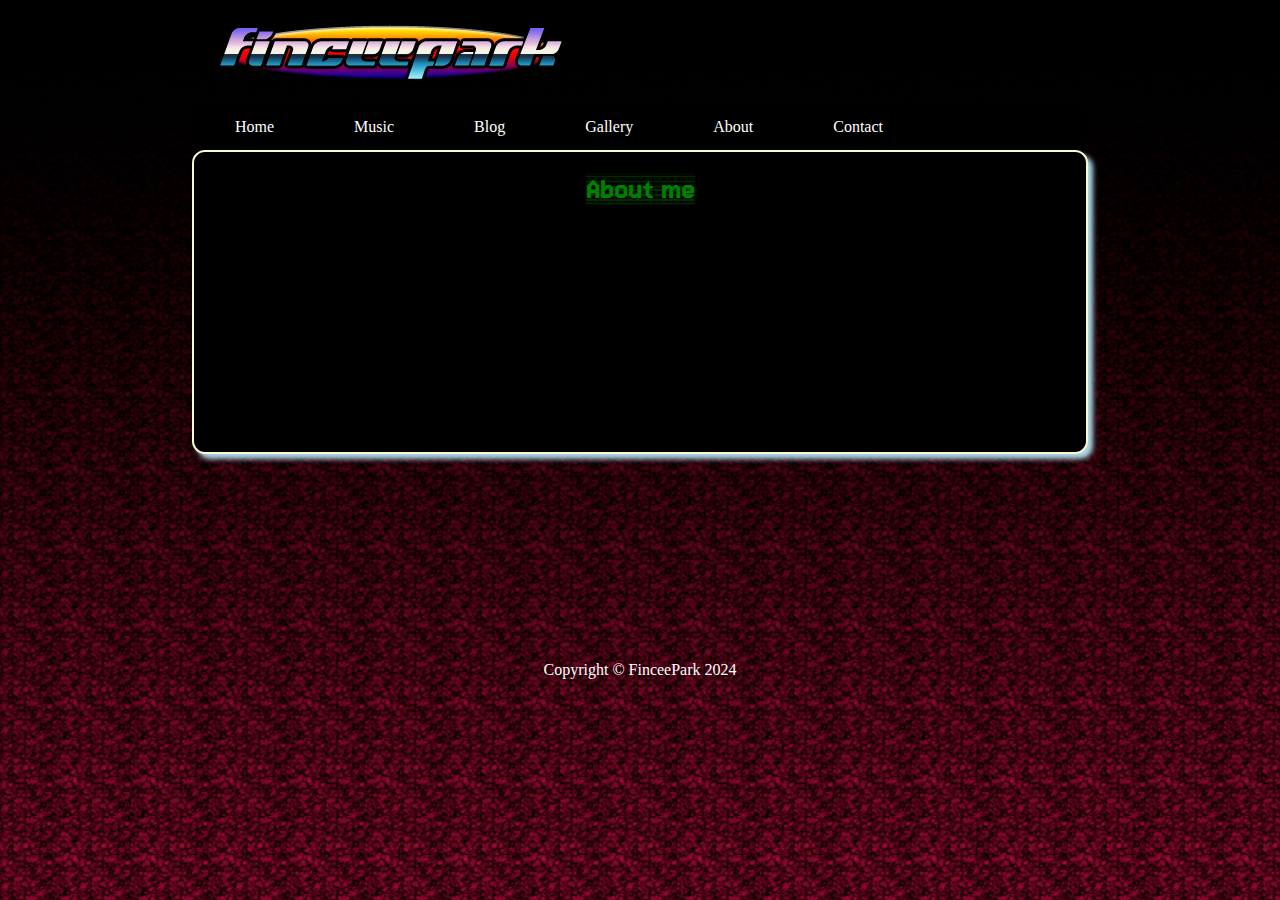
<file: about.html>
<!DOCTYPE html>

<head>
    <meta charset="UTF-8">
    <meta name="viewport" content="width=device-width, initial-scale=1.0">
    <title>About</title>
    <link rel="preconnect" href="https://fonts.googleapis.com">
    <link rel="preconnect" href="https://fonts.gstatic.com" crossorigin>
    <link href="https://fonts.googleapis.com/css2?family=Jersey+10&family=Jersey+15+Charted&family=Platypi:ital,wght@0,300..800;1,300..800&display=swap" rel="stylesheet">
    <link rel="stylesheet" href="css/main.css">
    <link rel="icon" type="image/x-icon" href="img/favismall.ico">
</head>

<body>
    
    <div id="main-container">
    <header class="header">
        <a href="index.html">
     <img src="img/logocopy.png" alt="FinceePark" title="FinceePark"></a>  
    </header>
    <div class="nav-border">
        <nav id="navbar">
            <ul>
                <li><a href=index.html>Home</a></li>
                <li><a href=music.html>Music</a></li>
                <li><a href=blog.html>Blog</a></li>
                <li><a href=gallery.html>Gallery</a></li>
                <li><a href=about.html>About</a></li>
                <li><a href=contact.html>Contact</a></li>
            </ul>
    </nav>
    </div>
    <div>

    </div>
        <div id="jumbotron">
        
    <h1 class="h1">About me</h1>
    <p class="paragraph-1">
        
        </p>
        </div>
    </div>

    <footer class="footer"> Copyright &copy; FinceePark 2024 </footer>

</body>
</html>
</file>
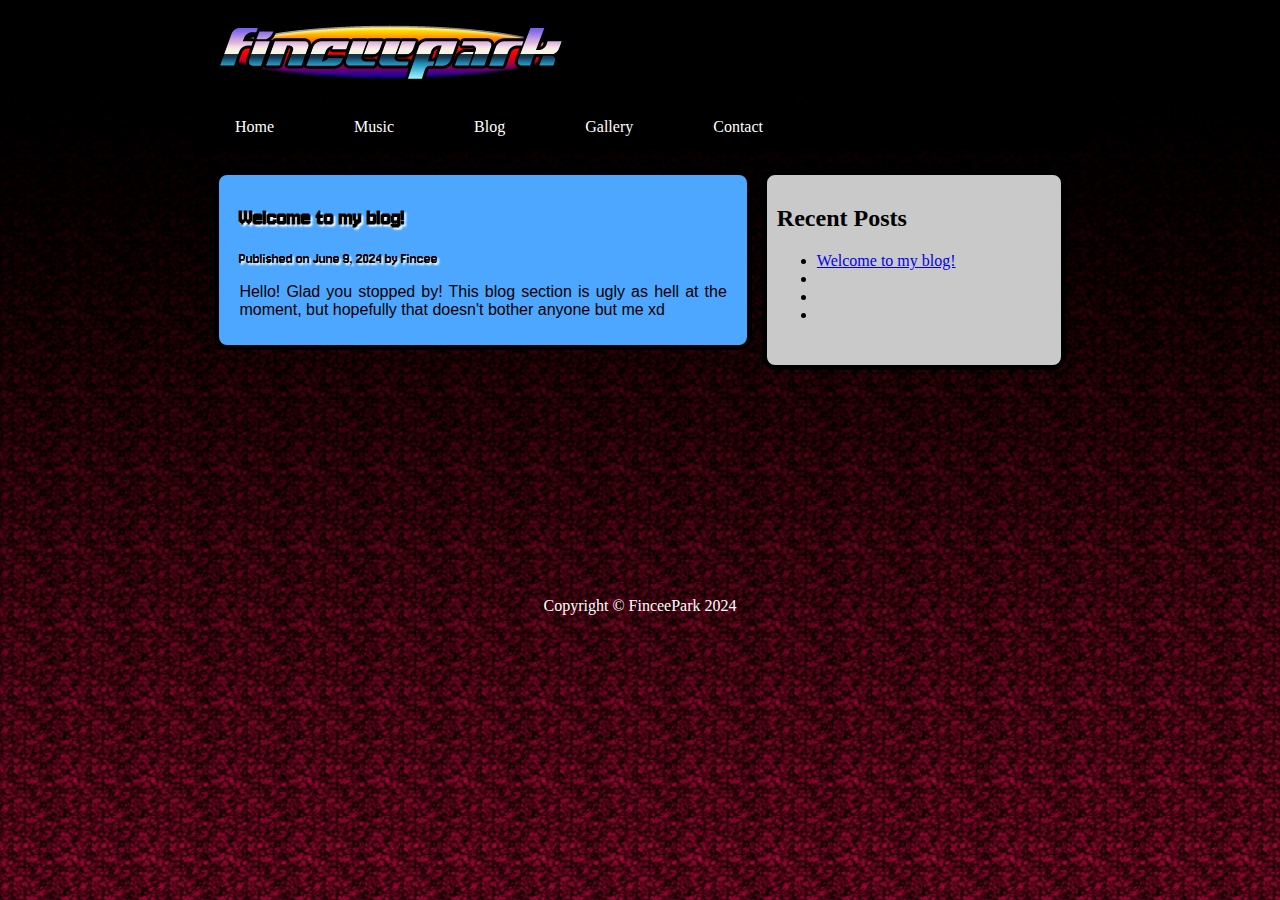
<file: blog.html>
<!DOCTYPE html>

<head>
    <meta charset="UTF-8">
    <meta name="viewport" content="width=device-width, initial-scale=1.0">
    <title>F from F</title>
    <link rel="preconnect" href="https://fonts.googleapis.com">
    <link rel="preconnect" href="https://fonts.gstatic.com" crossorigin>
    <link href="https://fonts.googleapis.com/css2?family=Jersey+10&family=Jersey+15+Charted&family=Platypi:ital,wght@0,300..800;1,300..800&display=swap" rel="stylesheet">
    <link rel="stylesheet" href="css/main.css">
    <link rel="icon" type="image/x-icon" href="img/favismall.ico">
</head>

<body>
    
    <div id="main-container">
    <header class="header">
        <a href="index.html">
     <img src="img/logocopy.png" alt="FinceePark" title="FinceePark"></a>  
    </header>
    <div class="nav-border">
        <nav id="navbar">
            <ul>
                <li><a href=index.html>Home</a></li>
                <li><a href=music.html>Music</a></li>
                <li><a href=blog.html>Blog</a></li>
                <li><a href=gallery.html>Gallery</a></li>
                <li><a href=contact.html>Contact</a></li>
            </ul>
    </nav>
    </div>


    <div class="container"> 
        <main>

            <article>
                <h2 id="section1" class="entry-title">Welcome to my blog!</h2> 
                <p class="post-meta"> 
                    Published on June 9, 2024 by Fincee 
                </p> 
                <p class="blog-p"> 
                    Hello! Glad you stopped by! This blog section is ugly as hell at the moment, but hopefully that doesn't bother anyone but me xd    
                </p> 
            </article>

        </main> 
  
        <aside> 
            <h2>Recent Posts</h2> 
            <ul> 
                <li><a href="#section1">Welcome to my blog!</a></li> 
                <li><a href="#"></a></li> 
                <li><a href="#"></a></li> 
                <li><a href="#"></a></li> 
            </ul> 
        </aside> 
    </div> 
    

    

    
        

    <footer class="footer"> Copyright &copy; FinceePark 2024 </footer>

</body>
</html>
</file>
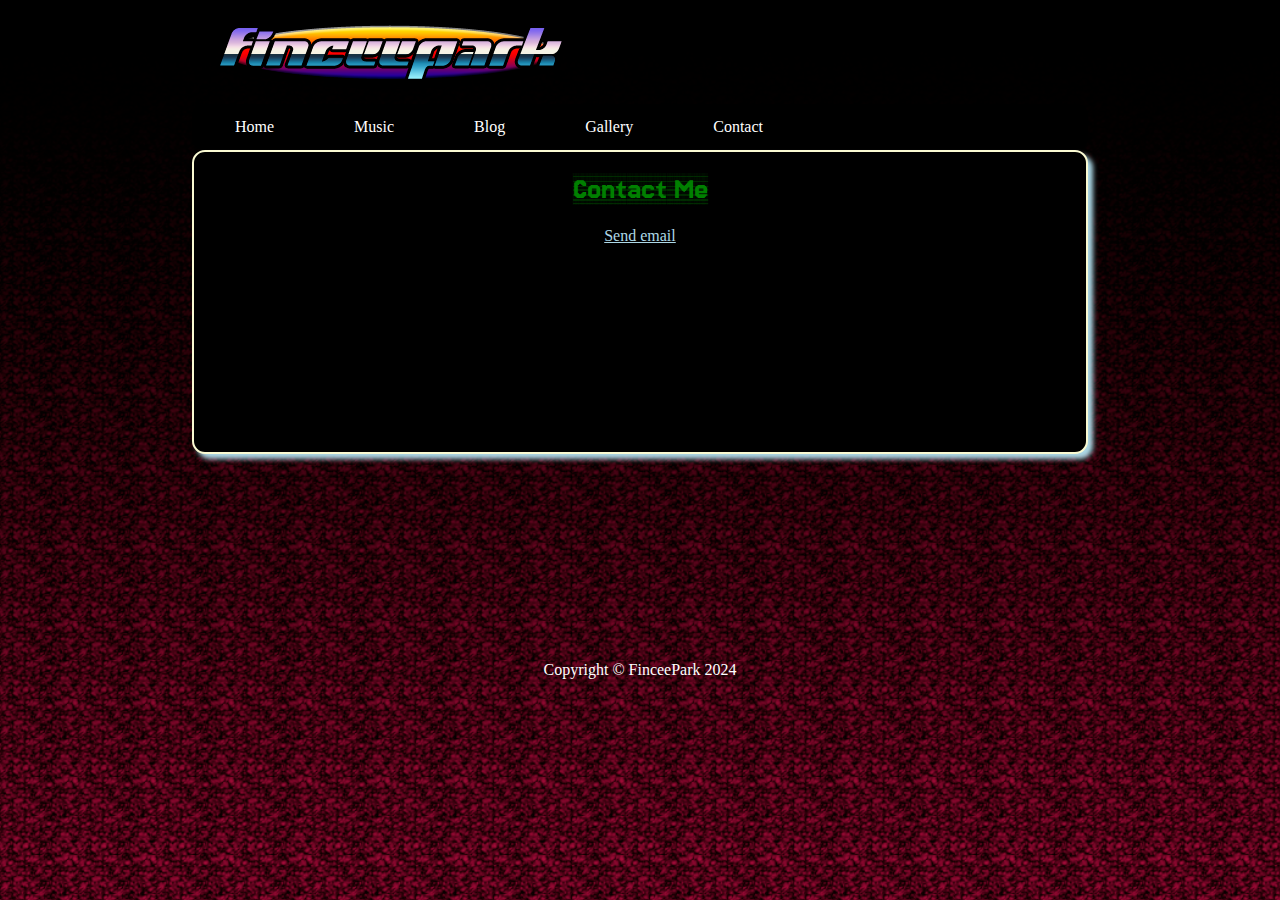
<file: contact.html>
<!DOCTYPE html>

<head>
    <meta charset="UTF-8">
    <meta name="viewport" content="width=device-width, initial-scale=1.0">
    <title>About</title>
    <link rel="preconnect" href="https://fonts.googleapis.com">
    <link rel="preconnect" href="https://fonts.gstatic.com" crossorigin>
    <link href="https://fonts.googleapis.com/css2?family=Jersey+10&family=Jersey+15+Charted&family=Platypi:ital,wght@0,300..800;1,300..800&display=swap" rel="stylesheet">
    <link rel="stylesheet" href="css/main.css">
    <link rel="icon" type="image/x-icon" href="img/favismall.ico">
</head>

<body>
    
    <div id="main-container">
    <header class="header">
        <a href="index.html">
     <img src="img/logocopy.png" alt="FinceePark" title="FinceePark"></a>  
    </header>
    <div class="nav-border">
        <nav id="navbar">
            <ul>
                <li><a href=index.html>Home</a></li>
                <li><a href=music.html>Music</a></li>
                <li><a href=blog.html>Blog</a></li>
                <li><a href=gallery.html>Gallery</a></li>
                <li><a href=contact.html>Contact</a></li>
            </ul>
    </nav>
    </div>
    <div>

    </div>
        <div id="jumbotron">
        
    <h1 class="h1">Contact Me</h1>
    <p class="paragraph-1"></p>
    <p class="email"><a class="link" href="mailto:contactmehere707gmail.com">Send email</a></p>
        </div>
    </div>

    <footer class="footer"> Copyright &copy; FinceePark 2024 </footer>

</body>
</html>
</file>
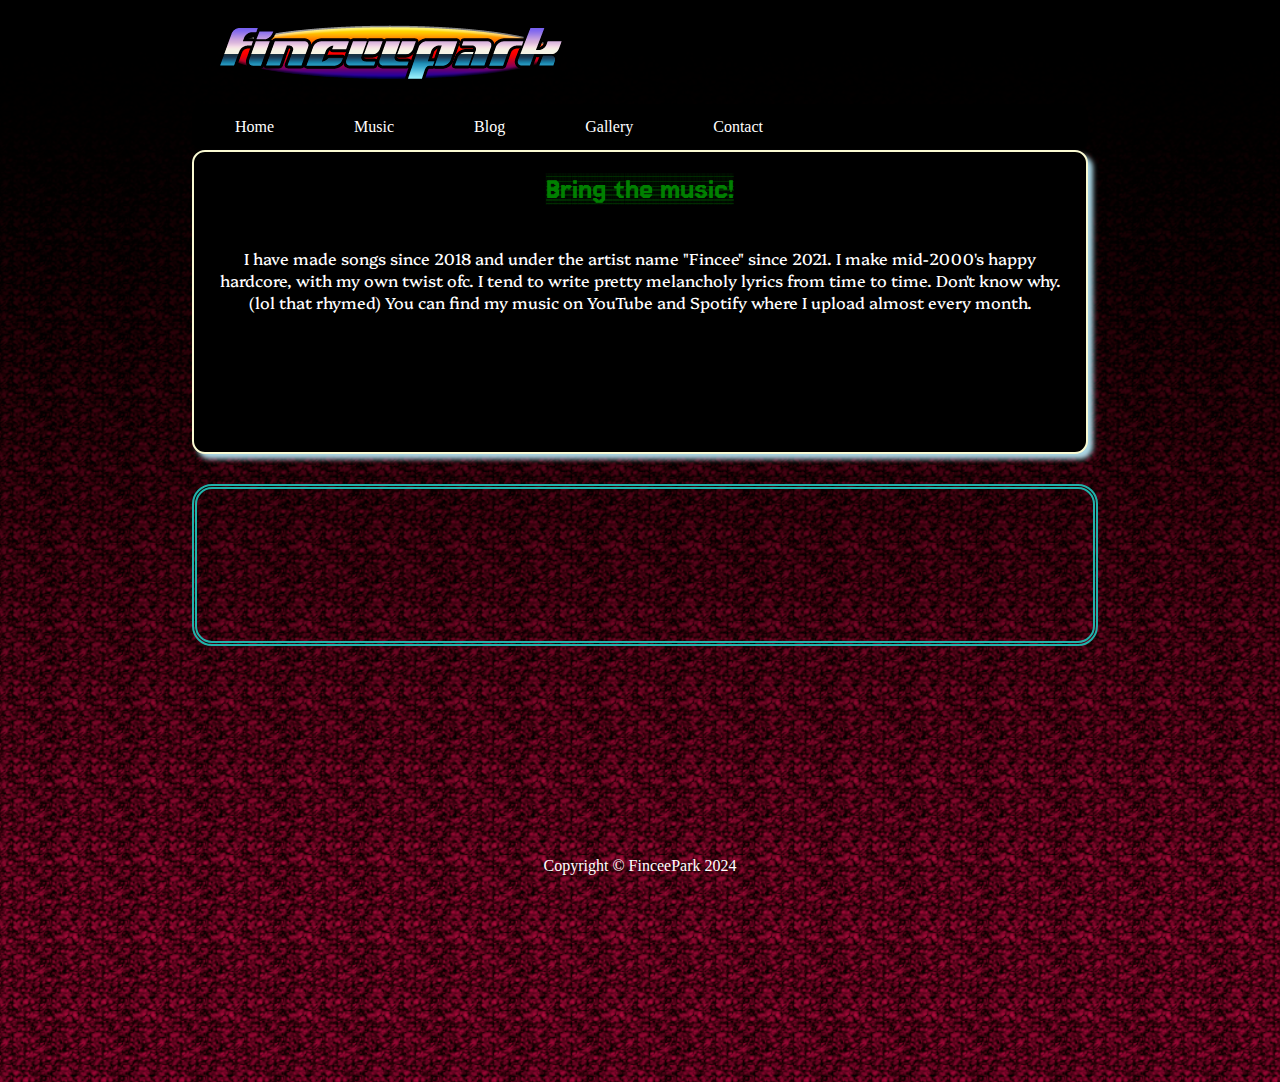
<file: music.html>
<!DOCTYPE html>

<head>
    <meta charset="UTF-8">
    <meta name="viewport" content="width=device-width, initial-scale=1.0">
    <title>Music</title>
    <link rel="preconnect" href="https://fonts.googleapis.com">
    <link rel="preconnect" href="https://fonts.gstatic.com" crossorigin>
    <link href="https://fonts.googleapis.com/css2?family=Jersey+10&family=Jersey+15+Charted&family=Platypi:ital,wght@0,300..800;1,300..800&display=swap" rel="stylesheet">
    <link rel="stylesheet" href="css/main.css">
    <link rel="icon" type="image/x-icon" href="img/favismall.ico">
</head>

<body>
    
    <div id="main-container">
    <header class="header">
        <a href="index.html">
     <img src="img/logocopy.png" alt="FinceePark" title="FinceePark"></a>  
    </header>
    <div class="nav-border">
        <nav id="navbar">
            <ul>
                <li><a href=index.html>Home</a></li>
                <li><a href=music.html>Music</a></li>
                <li><a href=blog.html>Blog</a></li>
                <li><a href=gallery.html>Gallery</a></li>
                <li><a href=contact.html>Contact</a></li>
            </ul>
    </nav>
    </div>
    <div>

    </div>
        <div id="jumbotron">
    <h1 class="h1">Bring the music!</h1>
    <p class="paragraph-1-2">
        I have made songs since 2018 and under the artist name "Fincee" since 2021.
        I make mid-2000's happy hardcore, with my own twist ofc. I tend to write pretty melancholy lyrics from time to time. Don't know why. (lol that rhymed)
        You can find my music on YouTube and Spotify where I upload almost every month.
        </p>
        </div>
    

    <iframe class="spotify-em" src="https://open.spotify.com/embed/artist/5MHNfIGcuigBe9aGcqPq7x?utm_source=generator" width="100%" height="152" frameBorder="0" allowfullscreen="" allow="autoplay; clipboard-write; encrypted-media; fullscreen; picture-in-picture" loading="lazy"></iframe>

    <footer class="footer"> Copyright &copy; FinceePark 2024 </footer>

</body>
</html>
</file>
<file: css/main.css>
h1 {
    color: green;
    text-align: center;
}

body {
    background: url(img2/background3.png);
    margin: 0px;
}

#main-container {
    margin: auto;
    width: 70%;
}

#navbar {
    width: 100%;
    height: 40px;
    background-color: black;
}

#navbar ul {
    list-style: none;
    margin: 0px;
    padding: 0px;
}

#navbar li {
    display: inline;
    float: left;
}

#navbar a {
    display: block;
    padding: 11px 40px;
    background-color: #00000000;
    color: #fff;
    text-decoration: none;
}

#navbar a:hover {
    background-color: rgb(160, 3, 29);
    font-weight: bold;
}

#jumbotron {
    height: 300px;
    background-color:#000000;
    border-radius: 13px;
    border: 2px solid lightgoldenrodyellow;
    box-shadow: 5px 5px 5px lightblue;
}

.paragraph-1 {
    text-align: center;
    color: #fff;
          
}

.nav-border {
    border: solid black;
    border-radius: 12px;

}

.h1 {
    font-family: "Jersey 15 Charted", sans-serif;
        font-weight: 400;
        font-style: normal;
}

.paragraph-1 {
    font-family: "Platypi", serif;
      
}

.footer {
    text-align: center;
    margin: 207px;
    color: #fff;
}



.container { 
    display: flex; 
    justify-content: space-between; 
    max-width: 95%; 
    margin: 0 auto; 
    padding: 20px;
} 

article p { 
    text-align: justify; 
} 

main { 
    flex: 2; 
} 

article { 
    margin-bottom: 20px; 
    padding: 10px 20px; 
    border: 5px solid black;
    border-radius: 13px; 
    margin-right: 10px;
    background-color: #4ea7ff; 
} 

aside { 
    flex: 1; 
    background-color: #c9c9c9; 
    padding: 10px;
    border: 5px solid black;
    border-radius: 13px; 
}



.jumbotron-g {
    height: 800px;
    background-color:#000000;
    border-radius: 13px;
    border: 2px solid lightgoldenrodyellow;
}

h2 {
    color: black;
}

div.gallery {
    margin: 5px;
    border: 1px solid #ccc;
    float: left;
    width: 180px;
  }
  
  div.gallery:hover {
    border: 1px solid #777;
  }
  
  div.gallery img {
    width: 100%;
    height: auto;
  }
  
  div.desc {
    padding: 15px;
    text-align: center;
    color: white;
  }

  .paragraph-2 {
    text-align: center;
    color: #fff;
    font-family: "Platypi", serif;
  }

  hr {
    border: solid 1px lightgoldenrodyellow;
  }

  .latest {
    height: 50px;
    background-color: #000000;
    border: 2px solid lightgoldenrodyellow;
    border-radius: 13px;
    margin-top: 30px;
    box-shadow: 5px 5px 5px lightblue;
  }

  .latest-p {
    font-family: "Platypi", serif; 
    text-align: center;
    margin: auto;
    color: rgb(255, 255, 255);
    padding: 10px;
  }

 

  .play {
    position: relative;
    bottom: 43px;
    left: 20px;
  }

  .spotify {
    position: relative;
    bottom: 80px;
    left: 80px;
  }

  .pic {
    float: left;
    width: 200px;
    height: 200px; 
    border: 2px solid lightgray;
    position: relative;
    bottom: 40px;
    box-shadow: 10px 10px 5px black;
  }

  .pic2 {
    float: right;
    position: relative;
    bottom: 40px;
    border: 2px solid lightgray;
    width: 200px;
    height: 200px;
    box-shadow: 10px 10px 5px black;
  }

  .spotify-em {
    margin-top: 30px;
    border: 5px double lightseagreen;
    border-radius: 20px;
  }

  .paragraph-1-2 {
    text-align: center;
    color: #fff;
    font-family: "Platypi", serif;
    padding: 20px;
  }

  .paragraph-index {
    text-align: center;
    color: #fff;
    font-family: "Platypi", serif;
    padding: 10px;
  }

  .blog-p {
    font-family: "Roboto", sans-serif;
  }

  .post-meta {
    font-family: "Jersey 10", serif;
    text-shadow: 2px 2px 2px #fff;
  }

  .entry-title {
    font-family: "Jersey 10", serif;
    color: black;
    text-shadow: 2px 2px 2px #fff;
  }

  .pic:hover {
    border: outset;
  }

  .pic2:hover {
    border: outset;
  }

  .email {
    text-align: center;
  }

  .link {
    color: lightblue;
  }
</file>
